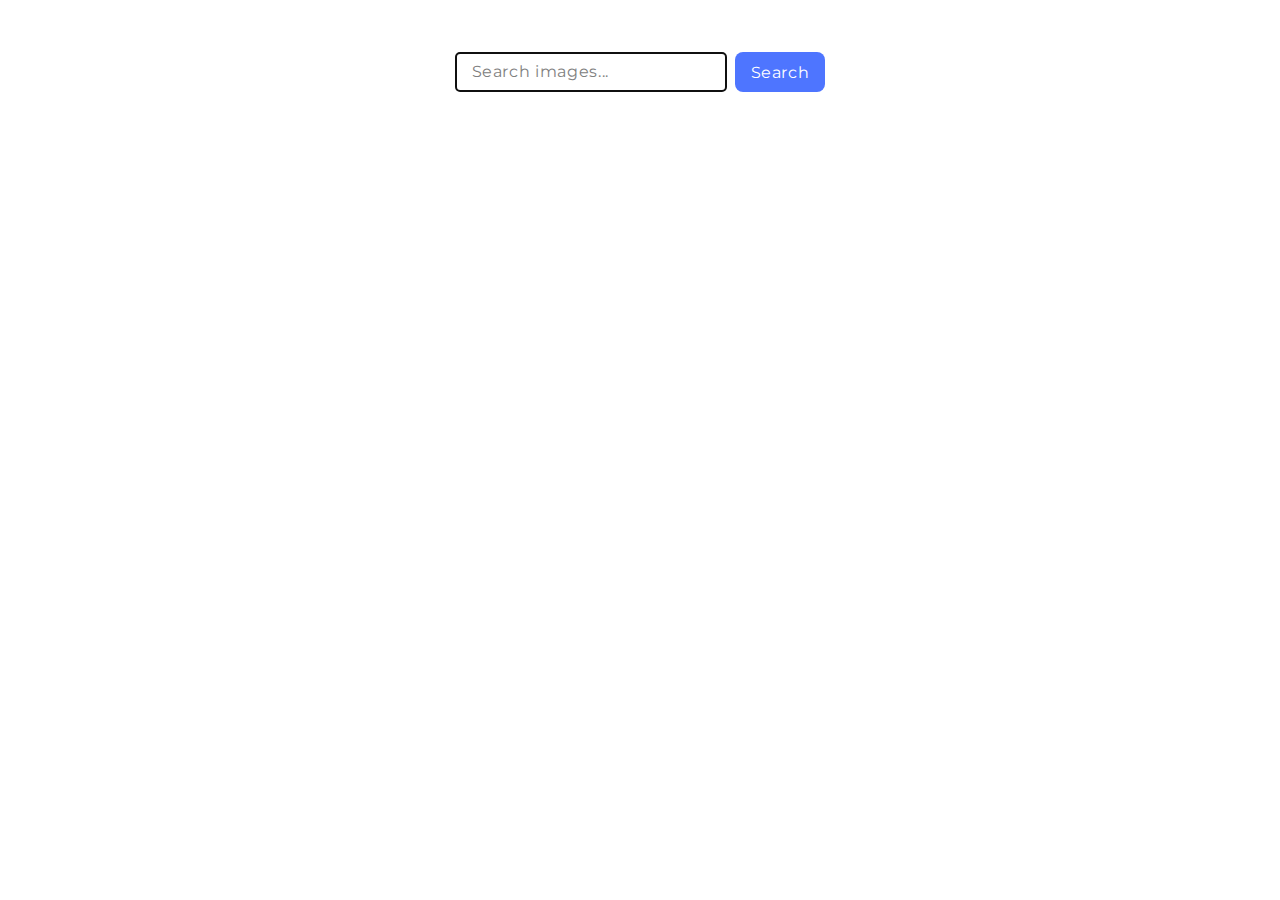
<file: src/index.html>
<!DOCTYPE html>
<html lang="en">

<head>
  <meta charset="UTF-8" />
  <meta http-equiv="X-UA-Compatible" content="IE=edge" />
  <meta name="viewport" content="width=device-width, initial-scale=1.0" />
  <title>Homework 12</title>
  <link rel='stylesheet' href='https://fonts.googleapis.com/css?family=Montserrat' />
  <link rel="stylesheet" href="css/styles.css" />
</head>

<body>
  <form class="search-form">
    <label>
      <input class="search-field" type="text" placeholder="Search images..." name="search-field" autofocus
        autocomplete="off" />
    </label>
    <button class="search-button" type="submit">Search</button>
  </form>

  <ul class="gallery"></ul>

  <div class="load-more-div">
    <button class="load-more-button" type="button">Load more</button>
  </div>

  <span class="loader">Loading images, please wait...</span>

  <script type="module" src="./main.js"></script>
</body>

</html>
</file>
<file: src/css/styles.css>
* {
  box-sizing: border-box;
}

body {
  margin: 16px;
  background-color: #FFF;
  font-family: 'Montserrat';
}

ul {
  padding: 0px;
}

li {
  list-style-type: none;
}

a {
  text-decoration: none;
}

p {
  margin: 0px;
  font-weight: bold;
}

button {
  border-style: none;
  border-radius: 8px;
  background: #4E75FF;
  padding: 8px 16px;
  font-family: inherit;
  color: #FFF;
  font-size: 16px;
  letter-spacing: 0.04em;
}

.search-form {
  display: flex;
  gap: 8px;
  justify-content: center;
  padding-top: 36px;
  margin-bottom: 32px;
}

.search-field {
  width: 272px;
  height: 40px;
  border-radius: 4px;
  border: 1px solid #808080;
  line-height: 1.5;
  letter-spacing: 0.04em;
  padding-left: 16px;
}

.search-field::placeholder {
  color: #808080;
  font-family: 'Montserrat';
  font-size: 16px;
  letter-spacing: 0.04em;
}

.loader {
  display: none;
  position: absolute;
  left: 50%;
  transform: translateX(-50%);
  color: #2E2F42;
  line-height: 1.5;
  letter-spacing: 0.04em;
  background:
    linear-gradient(0.25turn, transparent, #FFF, transparent),
    linear-gradient(#DDD, #DDD),
    linear-gradient(#DDD, #DDD),
    linear-gradient(#DDD, #DDD);
  background-color: #fff;
  background-repeat: no-repeat;
  background-position: -215px 0, 0 0, 15px 150px, 15px 180px;
  animation: loading 1.5s infinite;
}

@keyframes loading {
  to {
    background-position: 215px 0, 0 0, 15px 150px, 15px 180px;
  }
}

.gallery {
  display: flex;
  justify-content: center;
  gap: 24px;
  flex-wrap: wrap;
}

.gallery-card {
  border: 1px solid #2E2F42;
  border-radius: 3px;
  padding-bottom: 3px;
  height: 257px;
}

.gallery-image {
  object-fit: cover;
  width: 360px;
  height: 200px;
}

.image-stats-card {
  display: flex;
  justify-content: space-around;
  color: #2E2F42;
}

.image-stats-block {
  display: flex;
  flex-direction: column;
  align-items: center;
  font-size: 12px;
  line-height: 24px;
  letter-spacing: 0.04em;
}

.load-more-div {
  display: none;
  justify-content: center;
  padding: 15px 0px;
}
</file>
